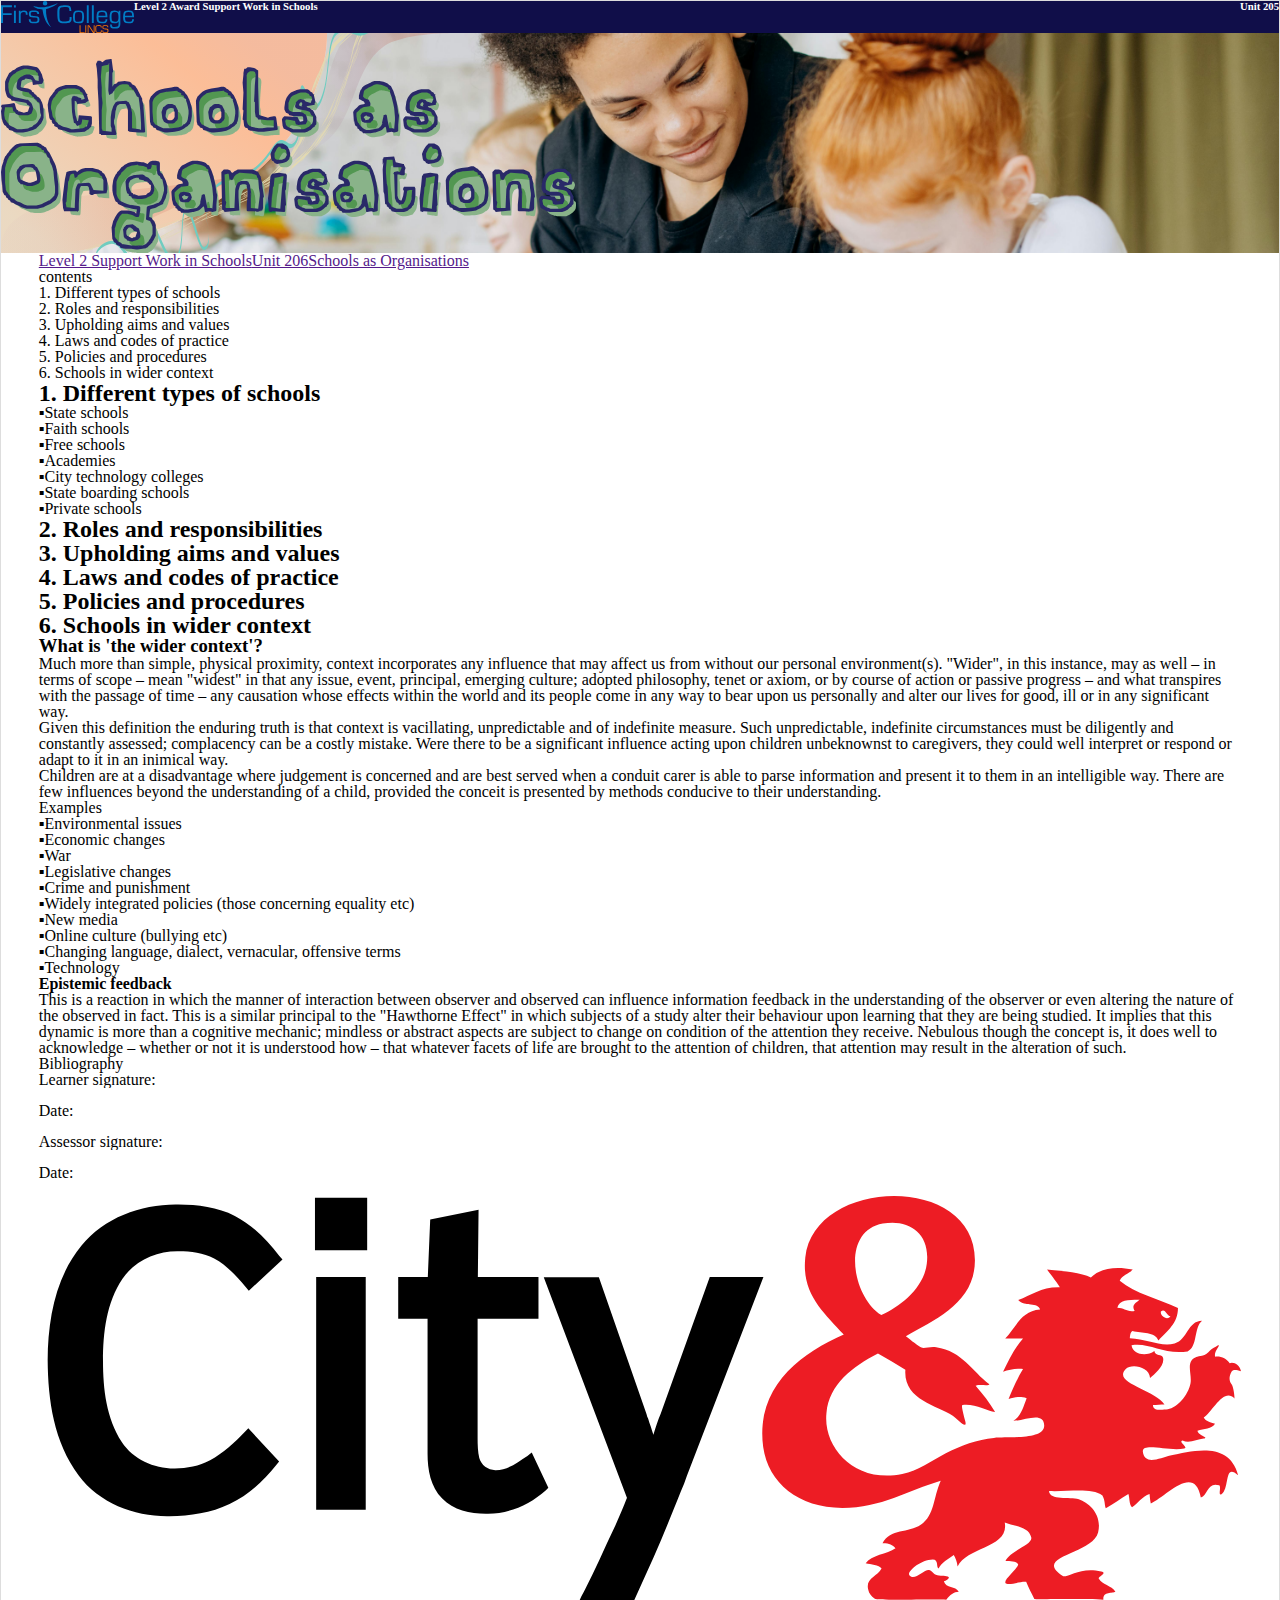
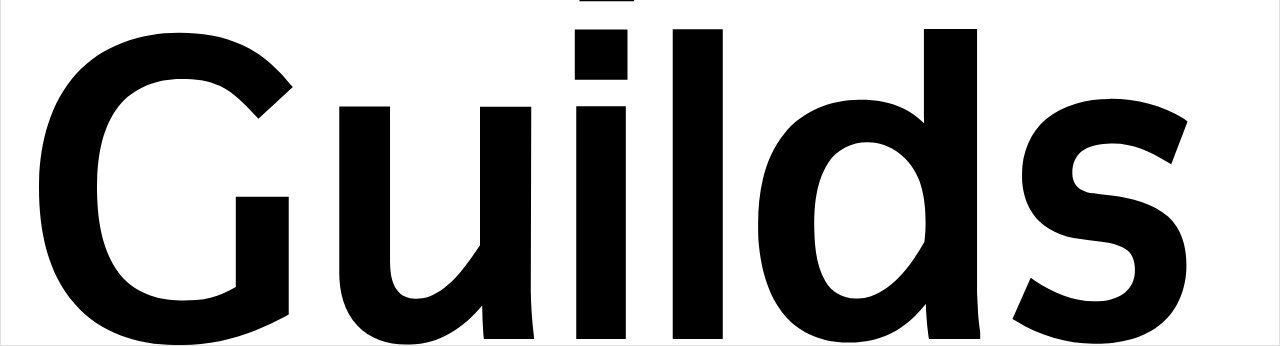
<file: c&g-lvl-2-award_support-work-in-schools/unit-205_schools-as-organisations/index.html>
<!doctype html>
<html>
<head>
	<meta charset="utf-8">
	<title id="205"></title>
	<!--<link rel="stylesheet" href="../../fonts/font-family.css" />-->
	<style>
		body, main, main * {
			margin:0;
			padding:0;
			border:0;
			outline:0;
			position:relative;
			display:grid;
			line-height:100%;
			box-sizing:border-box;
			border-collapse:collapse;
		}
		main {
			grid:1fr/1cm auto 1cm;
			border:1px solid #DDD;
			box-shadow:2px 4px 2px 0.1em #DDD;
		}
		main > * {
			grid-column:2/span 1;
		}
		[data-grid="1x2"] {
			grid:auto/auto 1fr
		}
		.just-right {
			justify-content:end
		}
		header, h1 {
			grid-column:1/span-3;
			background:#100E49;
			color:#FFF;
		}
		header img {
			height:3em
		}
		h1 {
			color:#100E49;
			padding:0;
			background:url("background-2.jpg") right center/100% no-repeat;
		}
		h1::before {
			content:'';
			background:url("background_graphics.svg") left/contain no-repeat;
			grid-area:1/1/2/3;
		}
		h1 sup {
			grid-row:1/2;
			grid-column:1/2;
			width:15%;
			font-family:;
		}
		h1 big {
			grid-area:1/1/2/3;
			width:45%;
			margin-top:2%;
		}
		#toc::before {
			content:'contents';
		}
		ul li {
			display:block
		}
		ul li::before {
			content:'\25AA';
		}
		@media print {
			body, main {
				display:block;
				overflow:visible;
				background:#F0F;
				padding:0 !important;
			}
			main {
				grid:auto/0 auto 0 !important;
				border:none !important;
				box-shadow:0 0 0 0 !important;
			}
			h1, h2, h3, p {
				break-inside:avoid !important;
				page-break-inside: avoid !important;
			}
			section {
				break-before: always !important;
				page-break-before: always !important;
			}
		}
	</style>
	<script src="https://ajax.googleapis.com/ajax/libs/jquery/3.6.1/jquery.js"></script>
	<script>
		$(() => {
			$('nav[data-grid]').each((i,el) => {
				xNum = $(el).children().length;
				$(el).css('grid', 'auto/repeat('+xNum+', '+'auto) 1fr');
			});
			var capFirst = (str) => {
				return str.charAt(0).toUpperCase()+str.slice(1);
			}
			var units = {
				'201':'Child and young person development',
				'202':'Safeguarding the welfare of children and young people',
				'203':'Communication and professional relationships with children, young people and adults',
				'204':'Equality, diversity and inclusion in work with children and young people',
				'205':'Schools as organisations'
			}
			var sections = [
				'different types of schools',
				'roles and responsibilities',
				'upholding aims and values',
				'laws and codes of practice',
				'policies and procedures',
				'schools in wider context'
			];
			var unitNum = $('title').attr('id');
			$.each(units, (k,v)=> {
				$('title#'+k).append(k+' - '+v);
			});
			$('h1').each((i,el)=> {
				var h1Cont = {'sup':'unit','big':'main'};
				$.each(h1Cont, (k,v)=> {
					$(k+' img',el).attr('src','title_'+v+'.svg')
					
				});
			});
			console.log(capFirst('ssdsdfeef'))
			$.each(sections, (i,el) => {
				el = (i+1)+'. '+capFirst(el);
				$('#toc').append('<li>'+el+'</li>');
				$('section > h2')[i].append(el);
			});
		});
	</script>
</head>
<body>
	<main>
		<header data-grid="1x2">
			<h6 data-grid="1x2">
				<img src="../../images/first-college-lincs-logo.svg" alt="">
				<center>Level 2 Award Support Work in Schools</center>
			</h6>
			<h6 class="just-right">Unit 205</h6>
		</header>
		<h1 data-grid="1x2">
			<sup><img alt="temp" /></sup>
			<big><img alt="temp" /></big>
		</h1>
		<nav data-grid="">
			<a href="">Level 2 Support Work in Schools</a>
			<a href="">Unit 206</a>
			<a href="">Schools as Organisations</a>
		</nav>
		<article>
			<ol id="toc">
			</ol>
			<section>
				<h2></h2>
				<ul>
					<li>State schools</li>
					<li>Faith schools</li>
					<li>Free schools</li>
					<li>Academies</li>
					<li>City technology colleges</li>
					<li>State boarding schools</li>
					<li>Private schools</li>
				</ul>
			</section>
			<section>
				<h2></h2>
			</section>
			<section>
				<h2></h2>
			</section>
			<section>
				<h2></h2>
			</section>
			<section>
				<h2></h2>
			</section>
			<section>
				<h2></h2>
				<div>
					<h3>What is 'the wider context'?</h3>
					<p>Much more than simple, physical proximity, context incorporates any influence that may affect us from without our personal environment(s). "Wider", in this instance, may as well &ndash; in terms of scope &ndash; mean "widest" in that any issue, event, principal, emerging culture; adopted philosophy, tenet or axiom, or by course of action or passive progress &ndash; and what transpires with the passage of time &ndash; any causation whose effects within the world and its people come in any way to bear upon us personally and alter our lives for good, ill or in any significant way.</p>
					<p>Given this definition the enduring truth is that context is vacillating, unpredictable and of indefinite measure. Such unpredictable, indefinite circumstances must be diligently and constantly assessed; complacency can be a costly mistake. Were there to be a significant influence acting upon children unbeknownst to caregivers, they could well interpret or respond or adapt to it in an inimical way.</p>
					<p>Children are at a disadvantage where judgement is concerned and are best served when a conduit carer is able to parse information and present it to them in an intelligible way. There are few influences beyond the understanding of a child, provided the conceit is presented by methods conducive to their understanding.</p>
					<aside>
						<p>Examples</p>
						<ul>
							<li>Environmental issues</li>
							<li>Economic changes</li>
							<li>War</li>
							<li>Legislative changes</li>
							<li>Crime and punishment</li>
							<li>Widely integrated policies (those concerning equality etc)</li>
							<li>New media</li>
							<li>Online culture (bullying etc)</li>
							<li>Changing language, dialect, vernacular, offensive terms</li>
							<li>Technology</li>
						</ul>
					</aside>
				</div>
				<div>
					<h4>Epistemic feedback</h4>
					<p>This is a reaction in which the manner of interaction between observer and observed can influence information feedback in the understanding of the observer or even altering the nature of the observed in fact. This is a similar principal to the "Hawthorne Effect" in which subjects of a study alter their behaviour upon learning that they are being studied. It implies that this dynamic is more than a cognitive mechanic; mindless or abstract aspects are subject to change on condition of the attention they receive. Nebulous though the concept is, it does well to acknowledge &ndash; whether or not it is understood how &ndash; that whatever facets of life are brought to the attention of children, that attention may result in the alteration of such.</p>
				</div>
				<p>Bibliography</p>
			</section>
			<form>
				<span>
					<label for="lSig">Learner signature:</label>
					<input
					id="lSig" type="text">
				</span>
				<span>
					<label for="lDate">Date:</label>
					<input id="lDate" type="text">
				</span>
				<span>
					<label for="aSig">Assessor signature:</label>
					<input id="aSig" type="text">
				</span>
				<td>
					<label for="aDate">Date:</label>
					<input id="aDate" type="text">
				</td>
			</form>
		</article>
		<footer>
			<img src="city-guilds-logo.svg" alt="City & Guilds Logo" />
		</footer>
	</main>
</body>
</html>
</file>
<file: fonts/font-family.css>
@charset "utf-8";
@font-face {
    font-family: 'Kristen';
    src:url('/fonts/kristen/kristen.ttf') format('truetype'),
		url('/fonts/kristen/kristen.eot') format('embedded-opentype'),
		url('/fonts/kristen/kristen.eot?#iefix') format('embedded-opentype'),
		url('/fonts/kristen/kristen.woff2') format('woff2'),
		url('/fonts/kristen/kristen.woff') format('woff'),
		url('/fonts/kristen/kristen.otf') format('opentype');
    font-weight: normal;
    font-style: normal;
}
</file>
